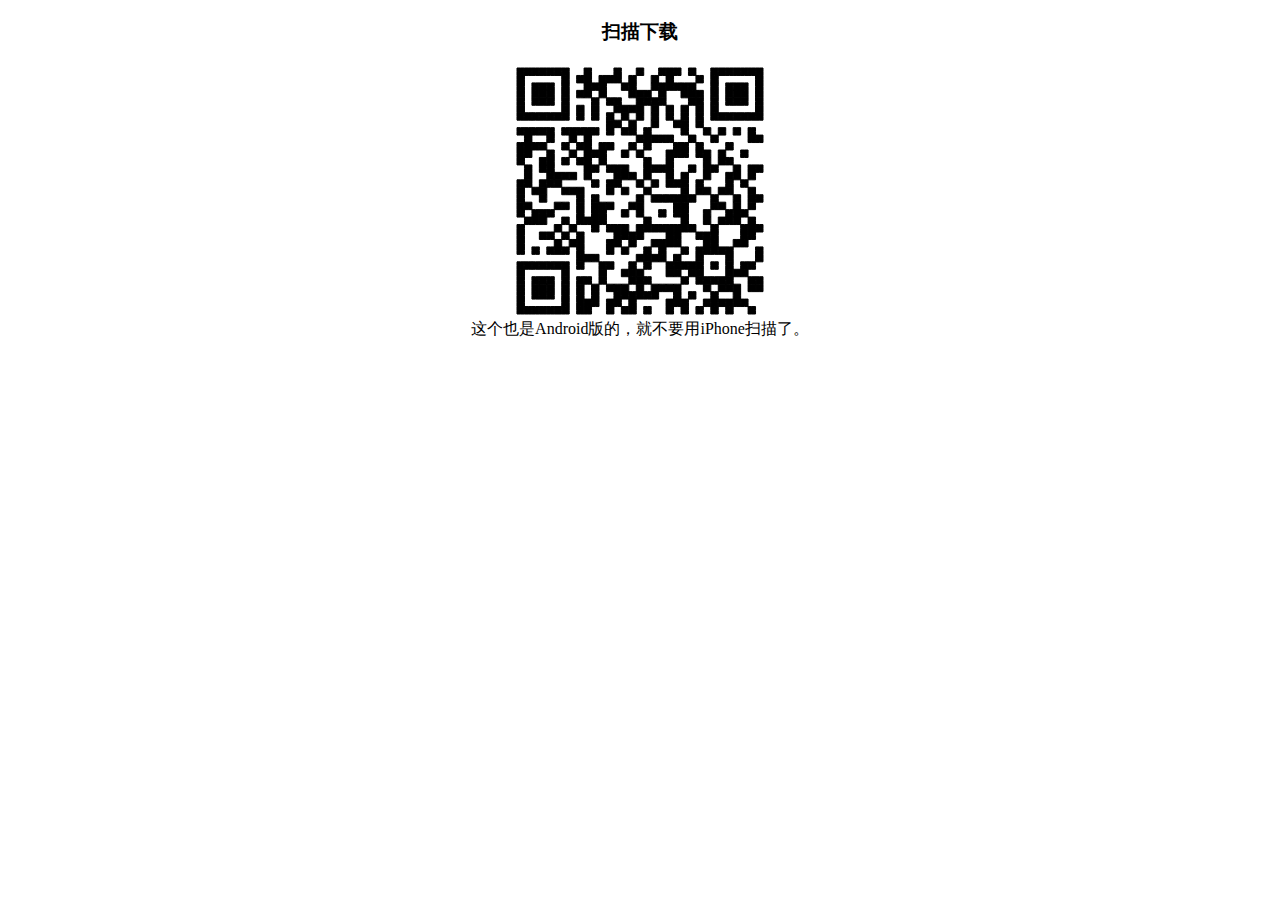
<file: update/beta/index.html>
﻿<!DOCTYPE html PUBLIC "-//W3C//DTD XHTML 1.0 Transitional//EN" "http://www.w3.org/TR/xhtml1/DTD/xhtml1-transitional.dtd">
<html xmlns="http://www.w3.org/1999/xhtml">
	<head>
		<meta http-equiv="Content-Type" content="text/html; charset=utf-8" />
        <title>下载Beta</title>
  	</head>
	<body>
		<div class="content">
			<h3><center>扫描下载</center></h3>
			<p><center><img src="betacode.png"/><br/>这个也是Android版的，就不要用iPhone扫描了。</center></p>
		</div>
	</body>
</html>
</file>
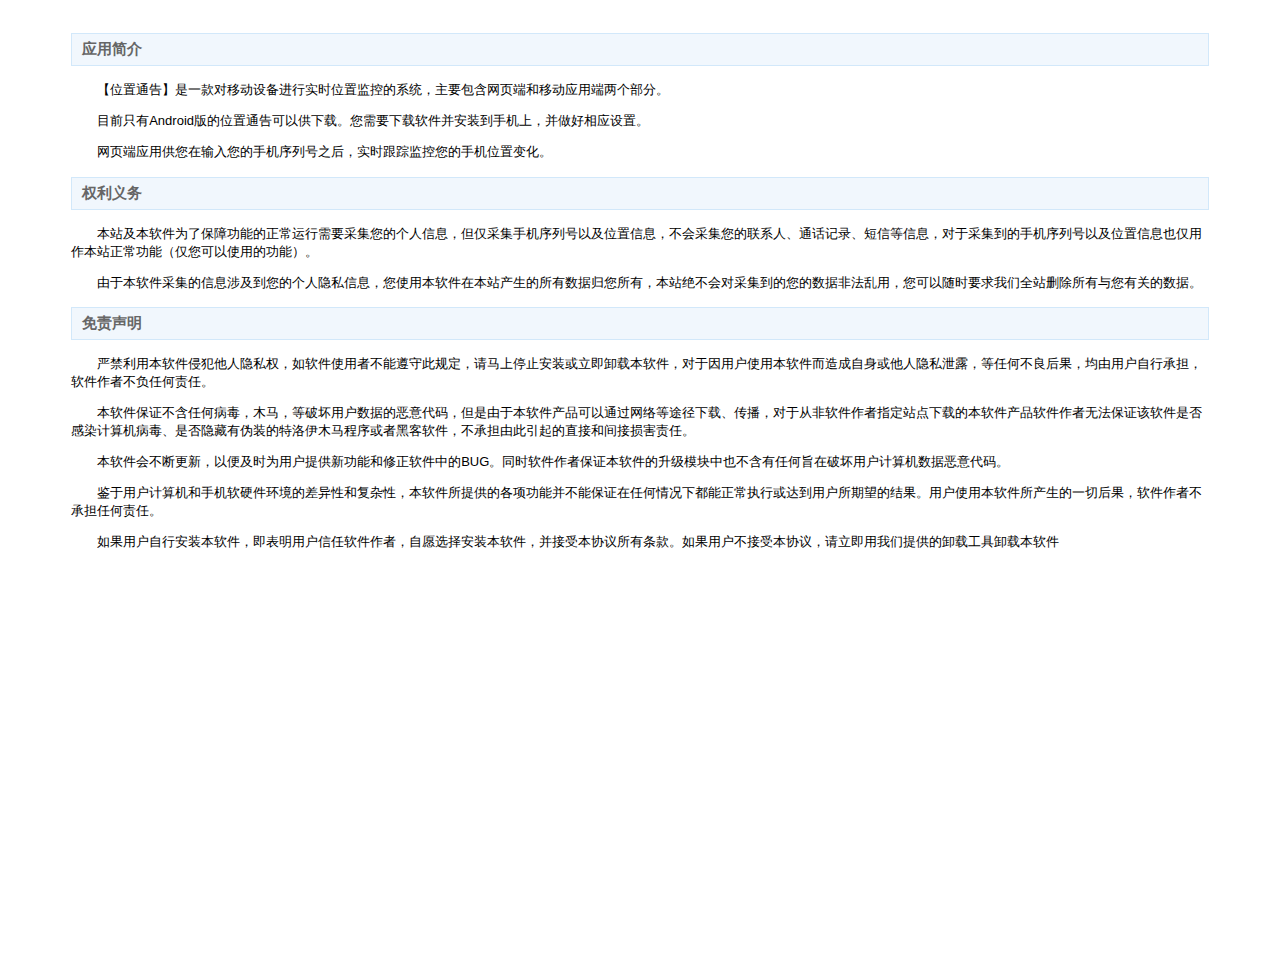
<file: page/about.html>
﻿<!DOCTYPE html PUBLIC "-//W3C//DTD XHTML 1.0 Transitional//EN" "http://www.w3.org/TR/xhtml1/DTD/xhtml1-transitional.dtd">
<html xmlns="http://www.w3.org/1999/xhtml">
	<head>
		<meta http-equiv="Content-Type" content="text/html; charset=utf-8" />
        <title>关于</title>
		<link rel="stylesheet" type="text/css" href="../css/pagestyle.css" />
  	</head>
	<body>
		<div class="content">
			<h3>应用简介</h3>
			<p>【位置通告】是一款对移动设备进行实时位置监控的系统，主要包含网页端和移动应用端两个部分。</p>
			<p>目前只有Android版的位置通告可以供下载。您需要下载软件并安装到手机上，并做好相应设置。</p>
			<p>网页端应用供您在输入您的手机序列号之后，实时跟踪监控您的手机位置变化。</p>
			<h3>权利义务</h3>
			<p>本站及本软件为了保障功能的正常运行需要采集您的个人信息，但仅采集手机序列号以及位置信息，不会采集您的联系人、通话记录、短信等信息，对于采集到的手机序列号以及位置信息也仅用作本站正常功能（仅您可以使用的功能）。</p>
			<p>由于本软件采集的信息涉及到您的个人隐私信息，您使用本软件在本站产生的所有数据归您所有，本站绝不会对采集到的您的数据非法乱用，您可以随时要求我们全站删除所有与您有关的数据。</p>
			<h3>免责声明</h3>
			<p>严禁利用本软件侵犯他人隐私权，如软件使用者不能遵守此规定，请马上停止安装或立即卸载本软件，对于因用户使用本软件而造成自身或他人隐私泄露，等任何不良后果，均由用户自行承担，软件作者不负任何责任。</p>
			<p>本软件保证不含任何病毒，木马，等破坏用户数据的恶意代码，但是由于本软件产品可以通过网络等途径下载、传播，对于从非软件作者指定站点下载的本软件产品软件作者无法保证该软件是否感染计算机病毒、是否隐藏有伪装的特洛伊木马程序或者黑客软件，不承担由此引起的直接和间接损害责任。</p>
			<p>本软件会不断更新，以便及时为用户提供新功能和修正软件中的BUG。同时软件作者保证本软件的升级模块中也不含有任何旨在破坏用户计算机数据恶意代码。</p>
			<p>鉴于用户计算机和手机软硬件环境的差异性和复杂性，本软件所提供的各项功能并不能保证在任何情况下都能正常执行或达到用户所期望的结果。用户使用本软件所产生的一切后果，软件作者不承担任何责任。</p>
			<p>如果用户自行安装本软件，即表明用户信任软件作者，自愿选择安装本软件，并接受本协议所有条款。如果用户不接受本协议，请立即用我们提供的卸载工具卸载本软件 </p>
		</div>
	</body>
</html>
</file>
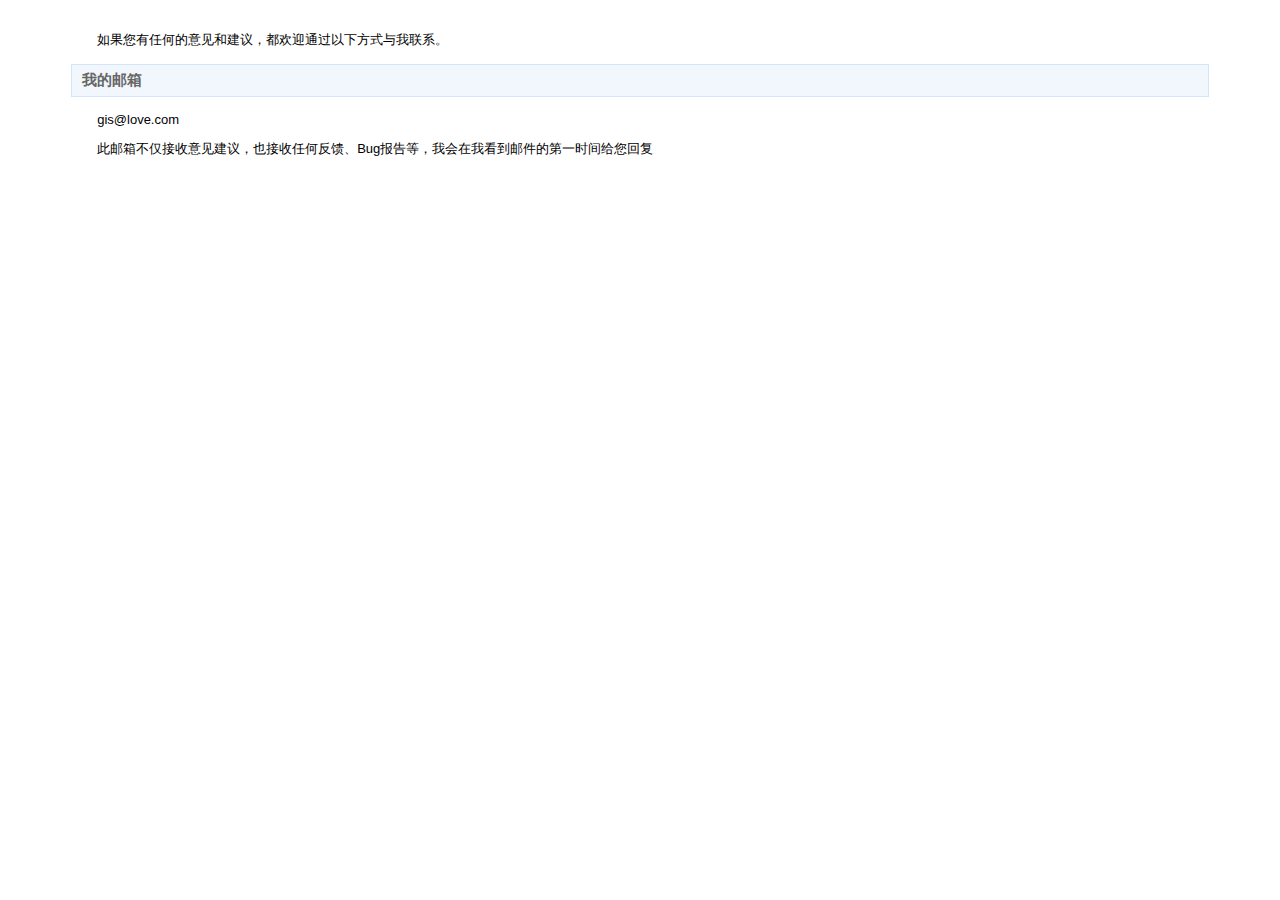
<file: page/contact.html>
﻿<!DOCTYPE html PUBLIC "-//W3C//DTD XHTML 1.0 Transitional//EN" "http://www.w3.org/TR/xhtml1/DTD/xhtml1-transitional.dtd">
<html xmlns="http://www.w3.org/1999/xhtml">
	<head>
		<meta http-equiv="Content-Type" content="text/html; charset=utf-8" />
        <title>联系</title>
		<link rel="stylesheet" type="text/css"  href="../css/pagestyle.css" />
  	</head>
	<body>
		<div class="content">
			<p>如果您有任何的意见和建议，都欢迎通过以下方式与我联系。</p>
			<h3>我的邮箱</h3>
			<p>gis@love.com</p>
			<p>此邮箱不仅接收意见建议，也接收任何反馈、Bug报告等，我会在我看到邮件的第一时间给您回复</p>
			<!--
			<h3>我的微博</h3>
			<p><a href="http://weibo.com/sunxianlei" target="_blank">新浪微博</a></p>
			<p>内什么，仅是个人微博，您可以选择性关注~</p>
			<h3>我的捐赠</h3>
			<p><a href='http://me.alipay.com/sunxianlei' target="_blank"> <img src='https://img.alipay.com/sys/personalprod/style/mc/btn-index.png' /> </a></p>
			<p>如果您感觉我的努力帮到了您，您可以考虑对我进行小额捐赠(就当请我吃顿饭了~)谢谢~</p>
			<p>您的支持是我最大的动力~</p>
			-->
		</div>
	</body>
</html>
</file>
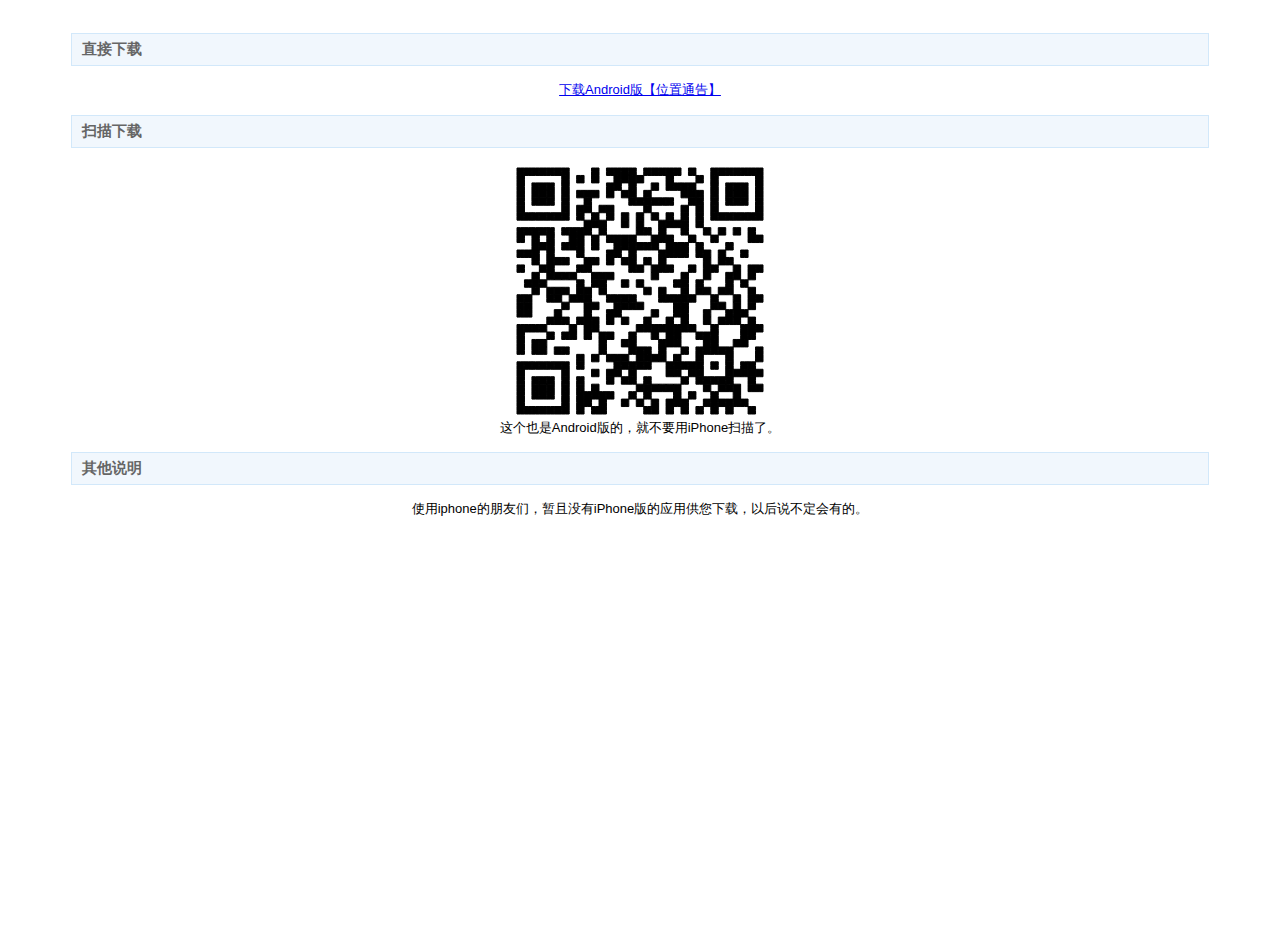
<file: page/download.html>
﻿<!DOCTYPE html PUBLIC "-//W3C//DTD XHTML 1.0 Transitional//EN" "http://www.w3.org/TR/xhtml1/DTD/xhtml1-transitional.dtd">
<html xmlns="http://www.w3.org/1999/xhtml">
	<head>
		<meta http-equiv="Content-Type" content="text/html; charset=utf-8" />
        <title>下载</title>
		<link rel="stylesheet" type="text/css" href="../css/pagestyle.css" />
  	</head>
	<body>
		<div class="content">
			<h3>直接下载</h3>
			<p><center><a href="http://phonelocation.duapp.com/update/phonelocation.apk">下载Android版【位置通告】</a></center></p>
			<h3>扫描下载</h3>
			<p><center><img src="../img/qrcode_down.png"/><br/>这个也是Android版的，就不要用iPhone扫描了。</center></p>
			<h3>其他说明</h3>
			<p><center>使用iphone的朋友们，暂且没有iPhone版的应用供您下载，以后说不定会有的。</center></p>
		</div>
	</body>
</html>
</file>
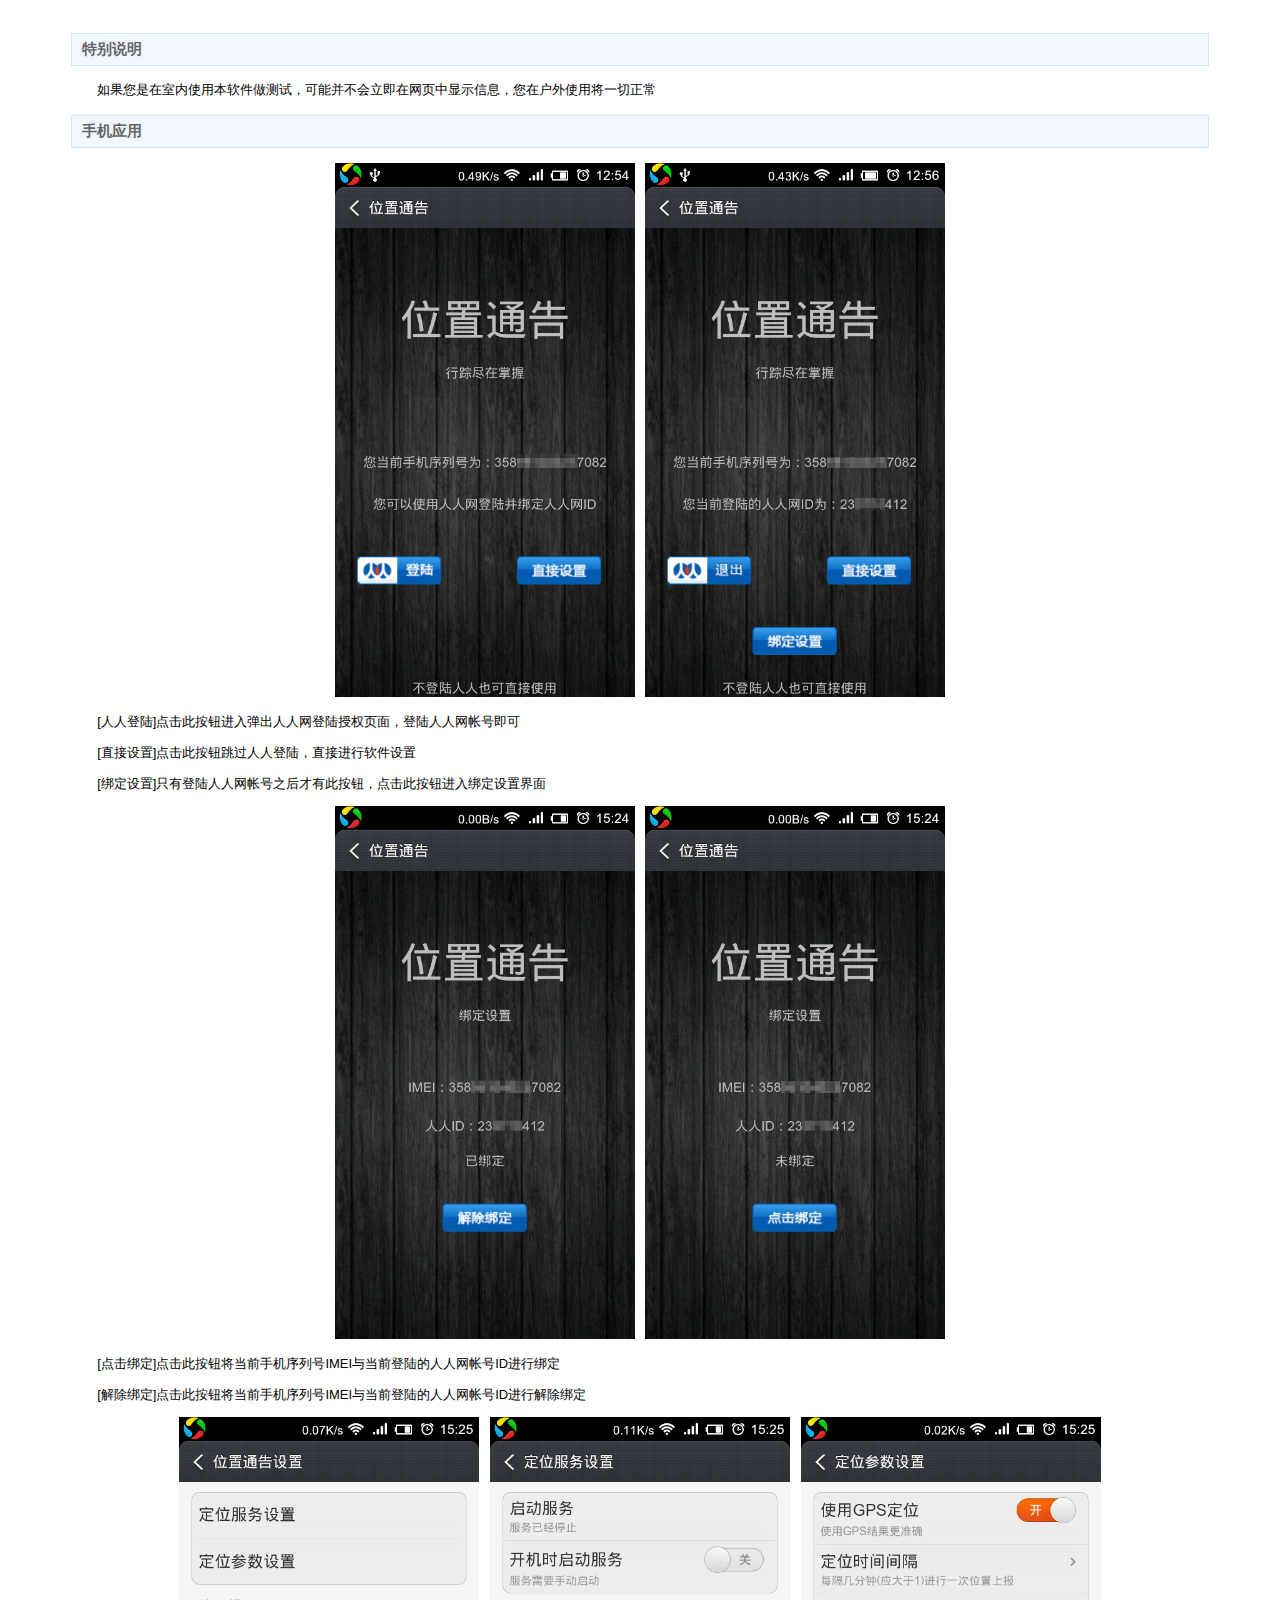
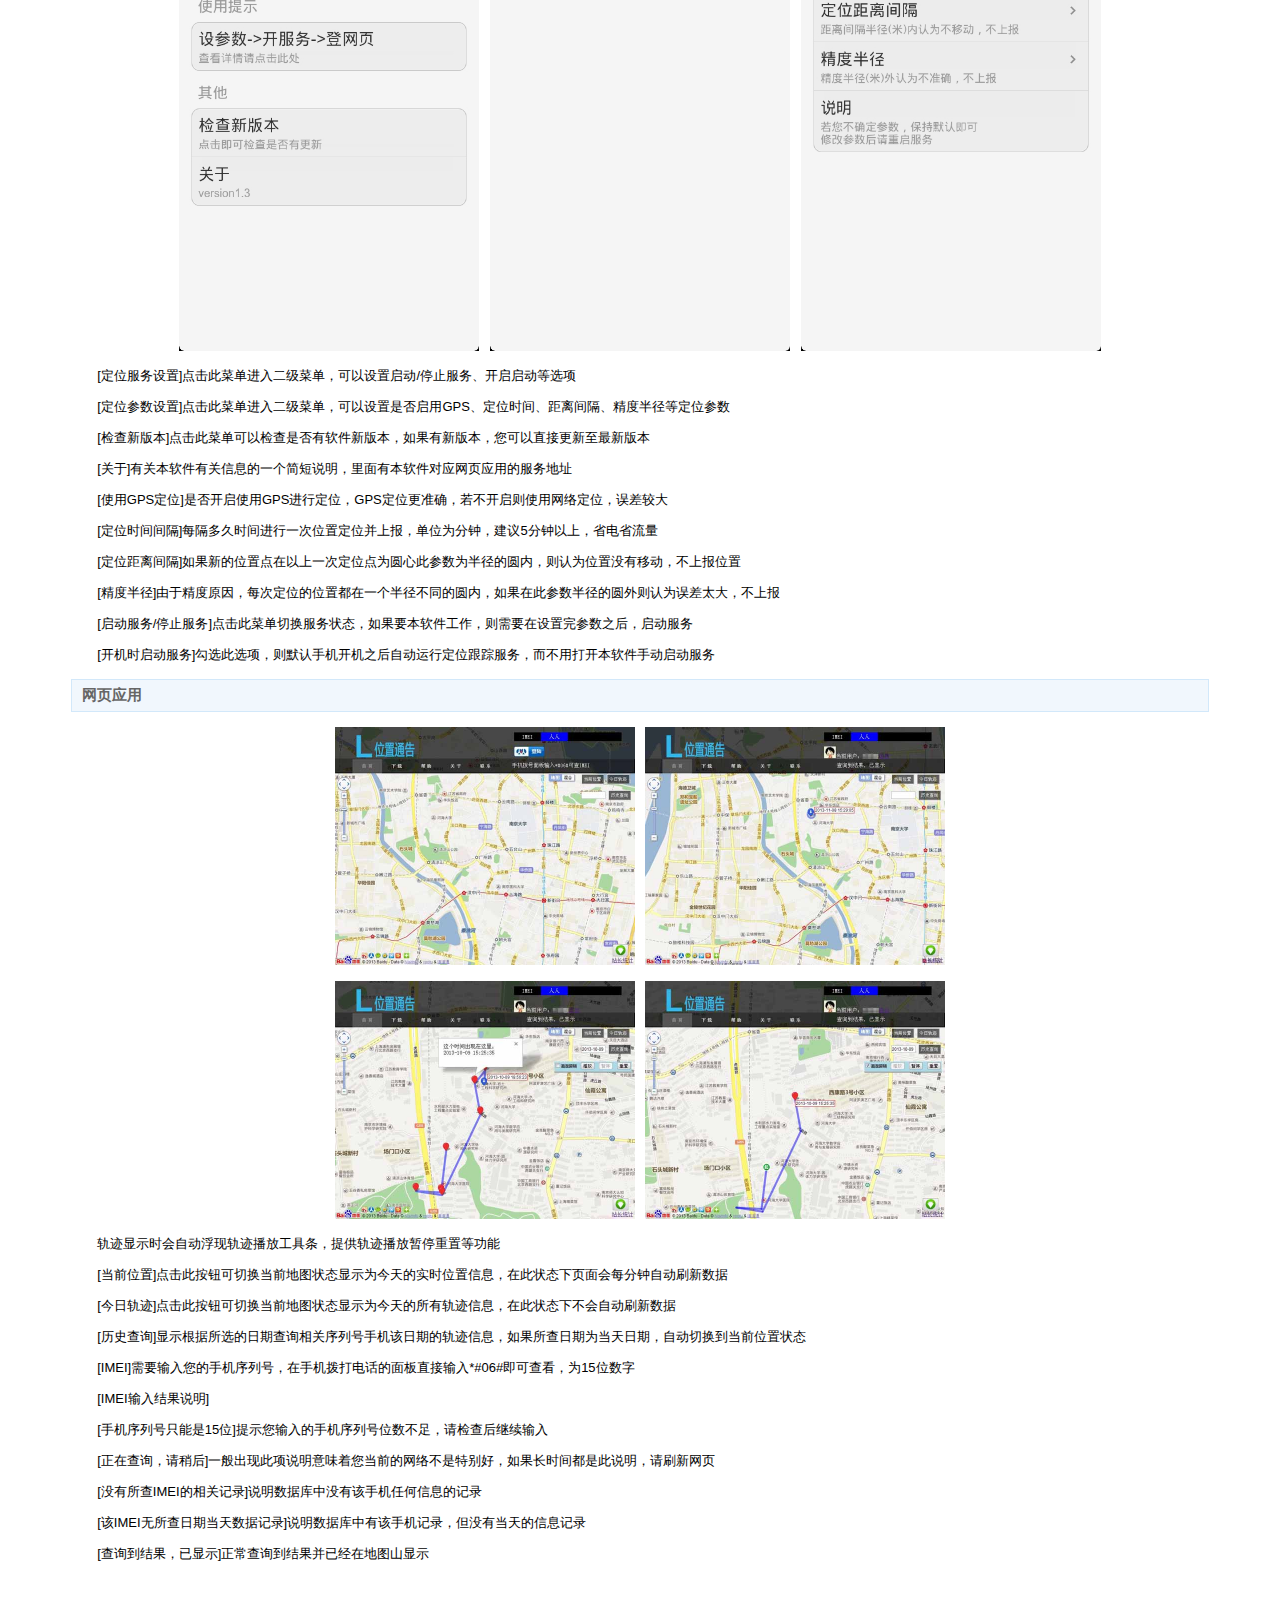
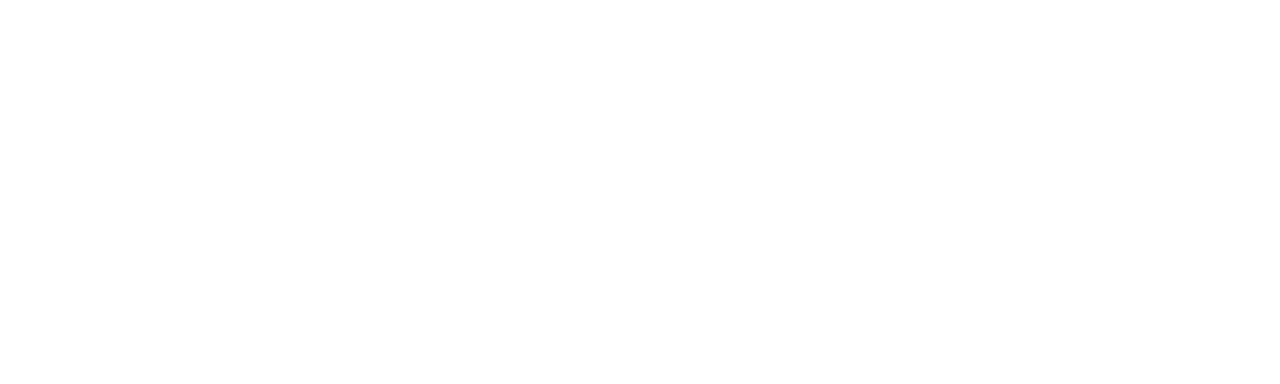
<file: page/help.html>
﻿<!DOCTYPE html PUBLIC "-//W3C//DTD XHTML 1.0 Transitional//EN" "http://www.w3.org/TR/xhtml1/DTD/xhtml1-transitional.dtd">
<html xmlns="http://www.w3.org/1999/xhtml">
	<head>
		<meta http-equiv="Content-Type" content="text/html; charset=utf-8" />
        <title>帮助</title>
		<link rel="stylesheet" type="text/css" href="../css/pagestyle.css" />
  	</head>
	<body>
		<div class="content">
			<h3>特别说明</h3>
			<p>如果您是在室内使用本软件做测试，可能并不会立即在网页中显示信息，您在户外使用将一切正常</p>
			<h3>手机应用</h3>
			<p><center><img src="../img/new/1.png"/>&nbsp;&nbsp;&nbsp;<img src="../img/new/2.png"/></center></p>
			<p>[人人登陆]点击此按钮进入弹出人人网登陆授权页面，登陆人人网帐号即可</p>
			<p>[直接设置]点击此按钮跳过人人登陆，直接进行软件设置</p>
			<p>[绑定设置]只有登陆人人网帐号之后才有此按钮，点击此按钮进入绑定设置界面</p>
			<p><center><img src="../img/new/3.png"/>&nbsp;&nbsp;&nbsp;<img src="../img/new/4.png"/></center></p>
			<p>[点击绑定]点击此按钮将当前手机序列号IMEI与当前登陆的人人网帐号ID进行绑定</p>
			<p>[解除绑定]点击此按钮将当前手机序列号IMEI与当前登陆的人人网帐号ID进行解除绑定</p>
			<p><center><img src="../img/new/5.png"/>&nbsp;&nbsp;&nbsp;<img src="../img/new/6.png"/>&nbsp;&nbsp;&nbsp;<img src="../img/new/7.png"/></center></p>
			<p>[定位服务设置]点击此菜单进入二级菜单，可以设置启动/停止服务、开启启动等选项</p>
			<p>[定位参数设置]点击此菜单进入二级菜单，可以设置是否启用GPS、定位时间、距离间隔、精度半径等定位参数</p>
			<p>[检查新版本]点击此菜单可以检查是否有软件新版本，如果有新版本，您可以直接更新至最新版本</p>
			<p>[关于]有关本软件有关信息的一个简短说明，里面有本软件对应网页应用的服务地址</p>
			<p>[使用GPS定位]是否开启使用GPS进行定位，GPS定位更准确，若不开启则使用网络定位，误差较大</p>
			<p>[定位时间间隔]每隔多久时间进行一次位置定位并上报，单位为分钟，建议5分钟以上，省电省流量</p>
			<p>[定位距离间隔]如果新的位置点在以上一次定位点为圆心此参数为半径的圆内，则认为位置没有移动，不上报位置</p>
			<p>[精度半径]由于精度原因，每次定位的位置都在一个半径不同的圆内，如果在此参数半径的圆外则认为误差太大，不上报</p>
			<p>[启动服务/停止服务]点击此菜单切换服务状态，如果要本软件工作，则需要在设置完参数之后，启动服务</p>
			<p>[开机时启动服务]勾选此选项，则默认手机开机之后自动运行定位跟踪服务，而不用打开本软件手动启动服务</p>
			<h3>网页应用</h3>
			<p><center><img src="../img/new/1.jpg"/>&nbsp;&nbsp;&nbsp;<img src="../img/new/2.jpg"/></center></p>
			<p><center><img src="../img/new/3.jpg"/>&nbsp;&nbsp;&nbsp;<img src="../img/new/4.jpg"/></center></p>
			<p>轨迹显示时会自动浮现轨迹播放工具条，提供轨迹播放暂停重置等功能</p>
			<p>[当前位置]点击此按钮可切换当前地图状态显示为今天的实时位置信息，在此状态下页面会每分钟自动刷新数据</p>
			<p>[今日轨迹]点击此按钮可切换当前地图状态显示为今天的所有轨迹信息，在此状态下不会自动刷新数据</p>
			<p>[历史查询]显示根据所选的日期查询相关序列号手机该日期的轨迹信息，如果所查日期为当天日期，自动切换到当前位置状态</p>
			<p>[IMEI]需要输入您的手机序列号，在手机拨打电话的面板直接输入*#06#即可查看，为15位数字</p>
			<p>[IMEI输入结果说明]</p>
			<p>[手机序列号只能是15位]提示您输入的手机序列号位数不足，请检查后继续输入</p>
			<p>[正在查询，请稍后]一般出现此项说明意味着您当前的网络不是特别好，如果长时间都是此说明，请刷新网页</p>
			<p>[没有所查IMEI的相关记录]说明数据库中没有该手机任何信息的记录</p>
			<p>[该IMEI无所查日期当天数据记录]说明数据库中有该手机记录，但没有当天的信息记录</p>
			<p>[查询到结果，已显示]正常查询到结果并已经在地图山显示</p>
			
		</div>
	</body>
</html>
</file>
<file: css/pagestyle.css>
﻿body{
	font:13px "微软雅黑",Arial,Tahoma, Helvetica, Sans-Serif;
	
}
.content h3{
	color: #666;
	background: #f1f7fd;
	border: 1px solid #d2e8fa;
	padding: 5px 10px;
}
.content p{
	text-indent:2em; 
}
.content img{
	height: expression(this.width > 300 ? this.height = this.height * 300 / this.width : "auto");
	width: expression(this.width > 300 ? "300px" : "auto");
	max-width:300px;
}
.content{
	background-color:white;
	margin-left:auto;
  	margin-right:auto;
	width:90%;
	height:100%;
}

@media screen and (max-width: 2960px) {
.content{
	padding: 10px 30px 400px 30px;
	
	
}
}
@media screen and (max-width: 960px) {
.content{
	padding: 10px 30px 10px 30px;
}
}
</file>
